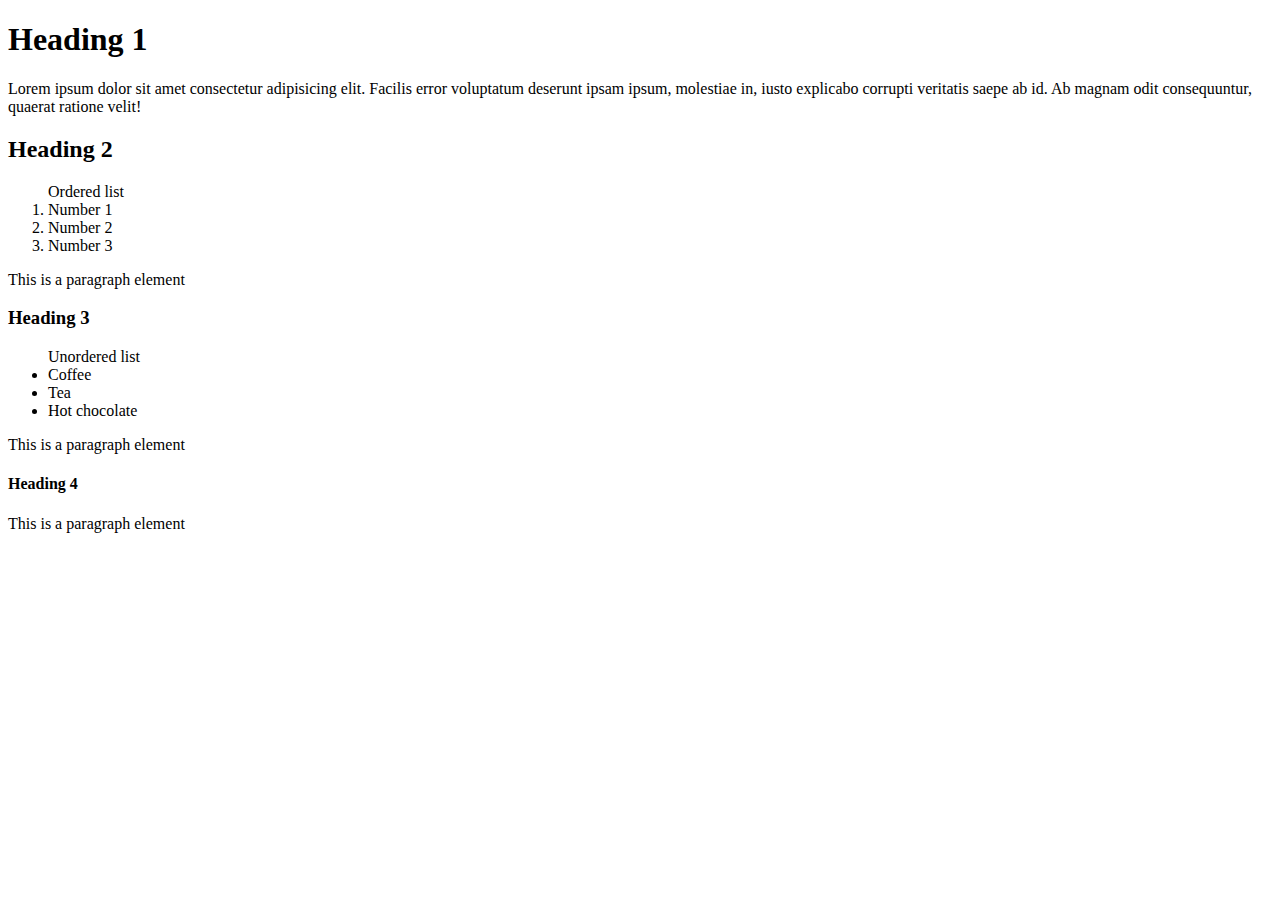
<file: HTML Practice/index.html>
<!DOCTYPE html>
<html lang="en">
<head>
    <meta charset="UTF-8">
    <meta http-equiv="X-UA-Compatible" content="IE=edge">
    <meta name="viewport" content="width=device-width, initial-scale=1.0">
    <title>HTML Practice</title>
</head>
<body>
    <h1>Heading 1</h1>
    <p>Lorem ipsum dolor sit amet consectetur adipisicing elit. Facilis error voluptatum 
        deserunt ipsam ipsum, molestiae in, iusto explicabo corrupti veritatis saepe
         ab id. Ab magnam odit consequuntur, quaerat ratione velit!</p>
    <h2>Heading 2</h2>
    <ol> Ordered list
        <li>Number 1</li>
        <li>Number 2</li>
        <li>Number 3</li>
    </ol>
    <p>This is a paragraph element</p>
    <h3>Heading 3</h3>
    <ul> Unordered list
        <li>Coffee</li>
        <li>Tea</li>
        <li>Hot chocolate</li>
    </ul>
    <p>This is a paragraph element</p>
    <h4>Heading 4</h4>
    <p>This is a paragraph element</p>

    
</body>
</html>
</file>
